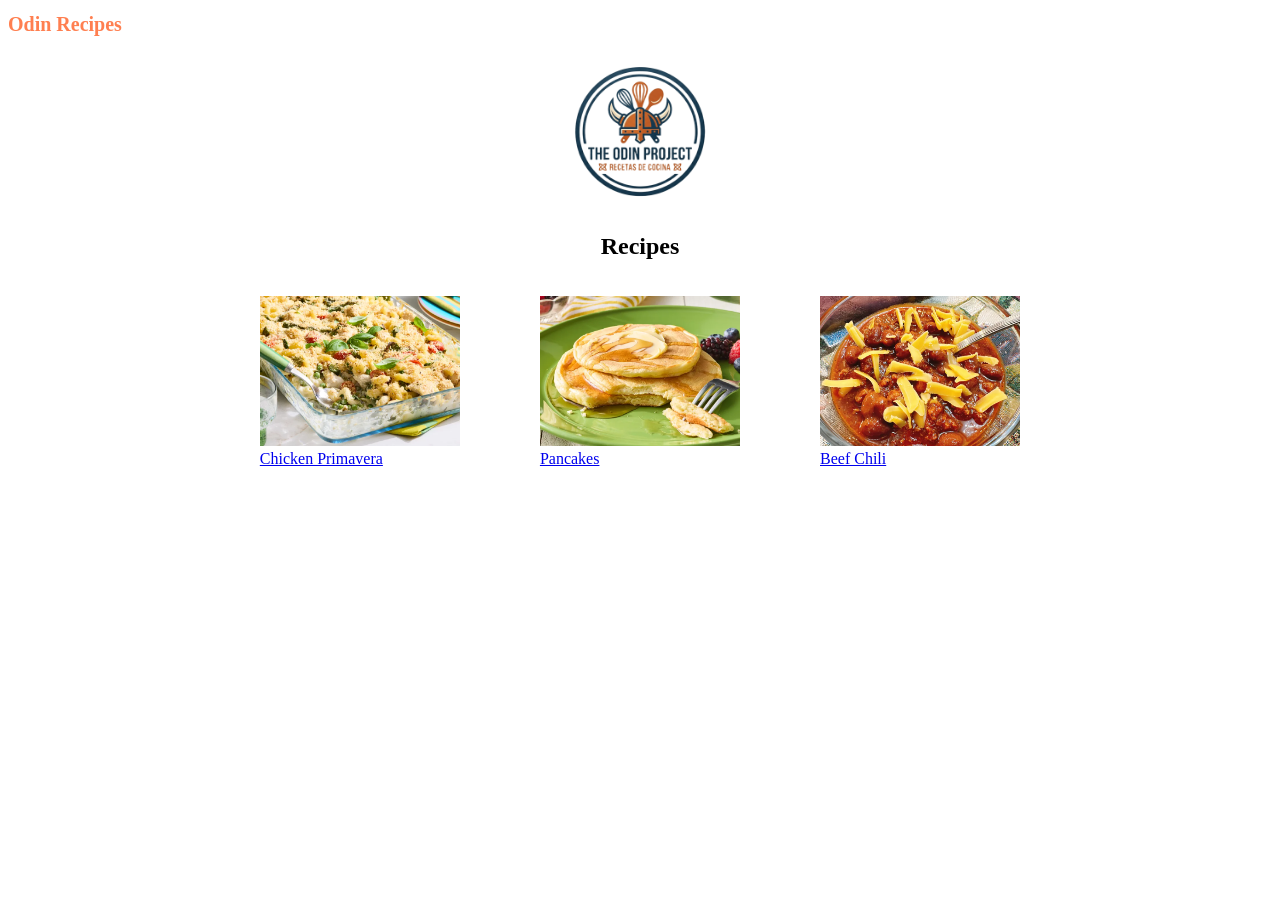
<file: index.html>
<!DOCTYPE html>
<html lang="en">
<head>
    <meta charset="UTF-8">
    <meta name="viewport" content="width=device-width, initial-scale=1.0">
    <link rel="stylesheet" href="/style.css">
    <title>Odin Recipes</title>
</head>
<body>
    <h1 class="title"><a href="/index.html">Odin Recipes</a></h1>
    <img class="logo" src="/images/Gemini_Generated_Image_xjz3tqxjz3tqxjz3 (1).png" alt="" width="300px">

    <h2 class="most">Recipes</h2>
    

    <div class="container">
        <div class="box"><a href="/recipes/Chicken Primavera Pasta Bake.html"><figure><img class="recipes-img" src="/images/1.webp" alt=""><figcaption>Chicken Primavera</figcaption></figure></a></div>
        <div class="box"><a href="/recipes/Pancakes.html"><figure><img class="recipes-img" src="/images/2.png" alt=""><figcaption>Pancakes</figcaption></figure></a></div>
        <div class="box"><a href="/recipes/Beef Chili.html"><figure><img class="recipes-img" src="/images/3.png" alt=""><figcaption>Beef Chili
</figcaption></figure></a></div>
    </div>
</body>
</html>
</file>
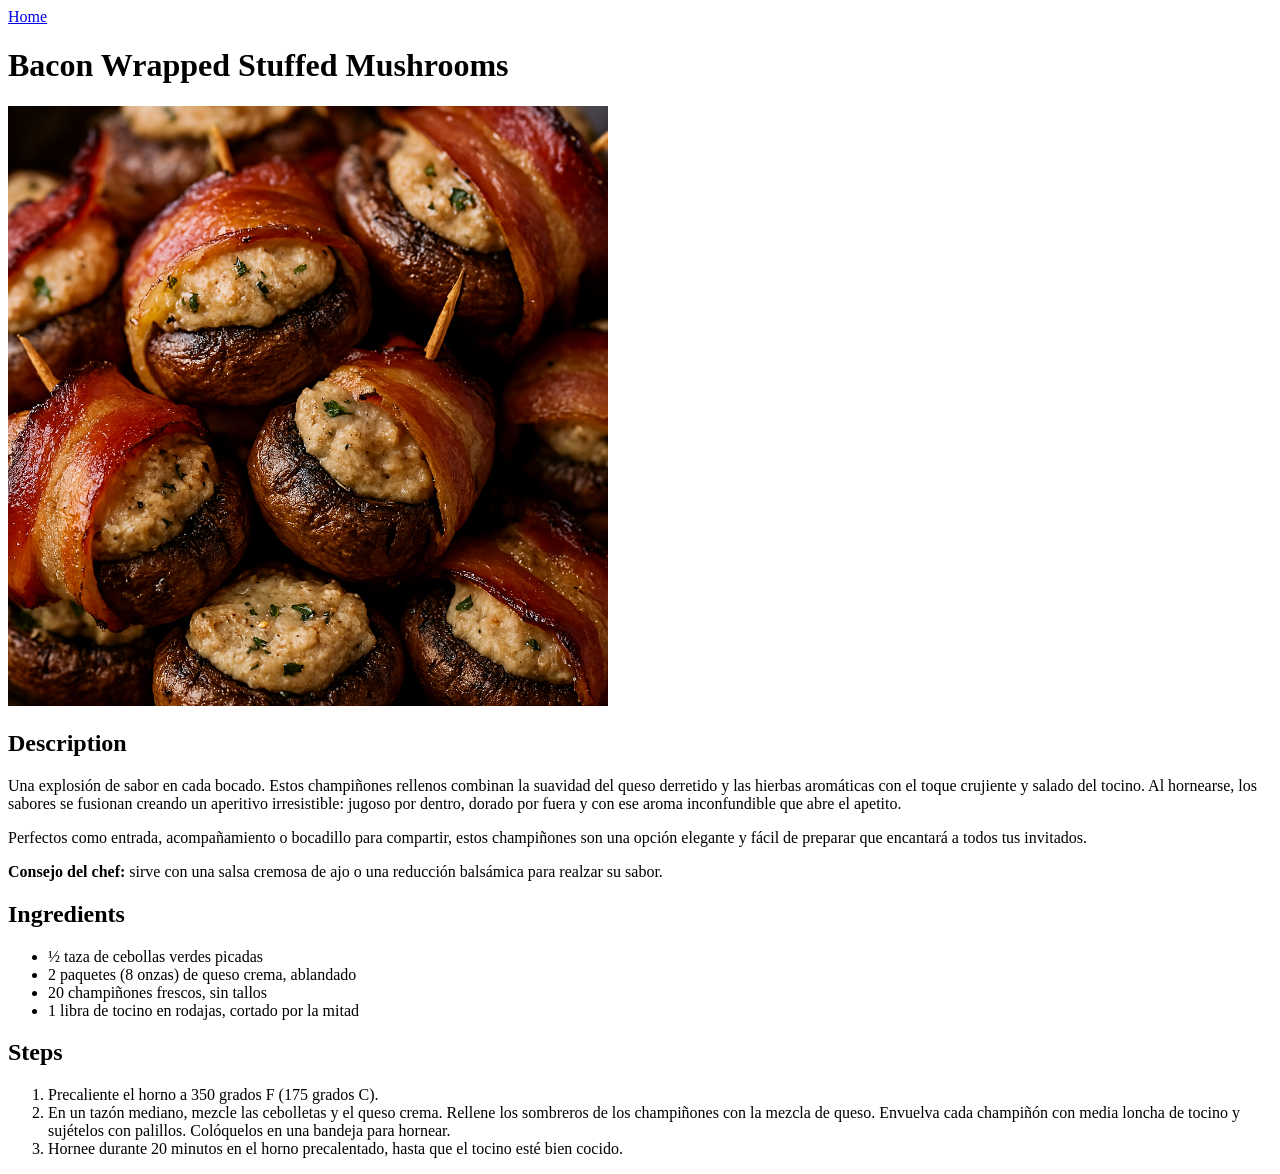
<file: recipes/Bacon Wrapped Stuffed Mushrooms.html>
<!DOCTYPE html>
<html lang="en">
<head>
    <meta charset="UTF-8">
    <meta name="viewport" content="width=device-width, initial-scale=1.0">
    <title>Bacon Wrapped Stuffed Mushrooms
</title>
</head>
<body>
    <a href="/index.html">Home</a>
    <h1>Bacon Wrapped Stuffed Mushrooms
</h1>
<img src="/img/Becon.png" alt="champiñones envueltos en becon" width="600">
<h2>Description</h2>
<p>Una explosión de sabor en cada bocado. Estos champiñones rellenos combinan la suavidad del queso derretido y las hierbas aromáticas con el toque crujiente y salado del tocino. Al hornearse, los sabores se fusionan creando un aperitivo irresistible: jugoso por dentro, dorado por fuera y con ese aroma inconfundible que abre el apetito.</p>
<p>Perfectos como entrada, acompañamiento o bocadillo para compartir, estos champiñones son una opción elegante y fácil de preparar que encantará a todos tus invitados.</p>
<p><strong>Consejo del chef:</strong> sirve con una salsa cremosa de ajo o una reducción balsámica para realzar su sabor.</p>

<h2>Ingredients</h2>
<ul>
    <li>½ taza de cebollas verdes picadas</li>
    <li>2 paquetes (8 onzas) de queso crema, ablandado</li>
    <li>20 champiñones frescos, sin tallos</li>
    <li>1 libra de tocino en rodajas, cortado por la mitad</li>
</ul>

<h2>Steps</h2>
<ol>
    <li>Precaliente el horno a 350 grados F (175 grados C).</li>
    <li>En un tazón mediano, mezcle las cebolletas y el queso crema. Rellene los sombreros de los champiñones con la mezcla de queso. Envuelva cada champiñón con media loncha de tocino y sujételos con palillos. Colóquelos en una bandeja para hornear.</li>
    <li>Hornee durante 20 minutos en el horno precalentado, hasta que el tocino esté bien cocido.</li>
</ol>
</body>
</html>
</file>
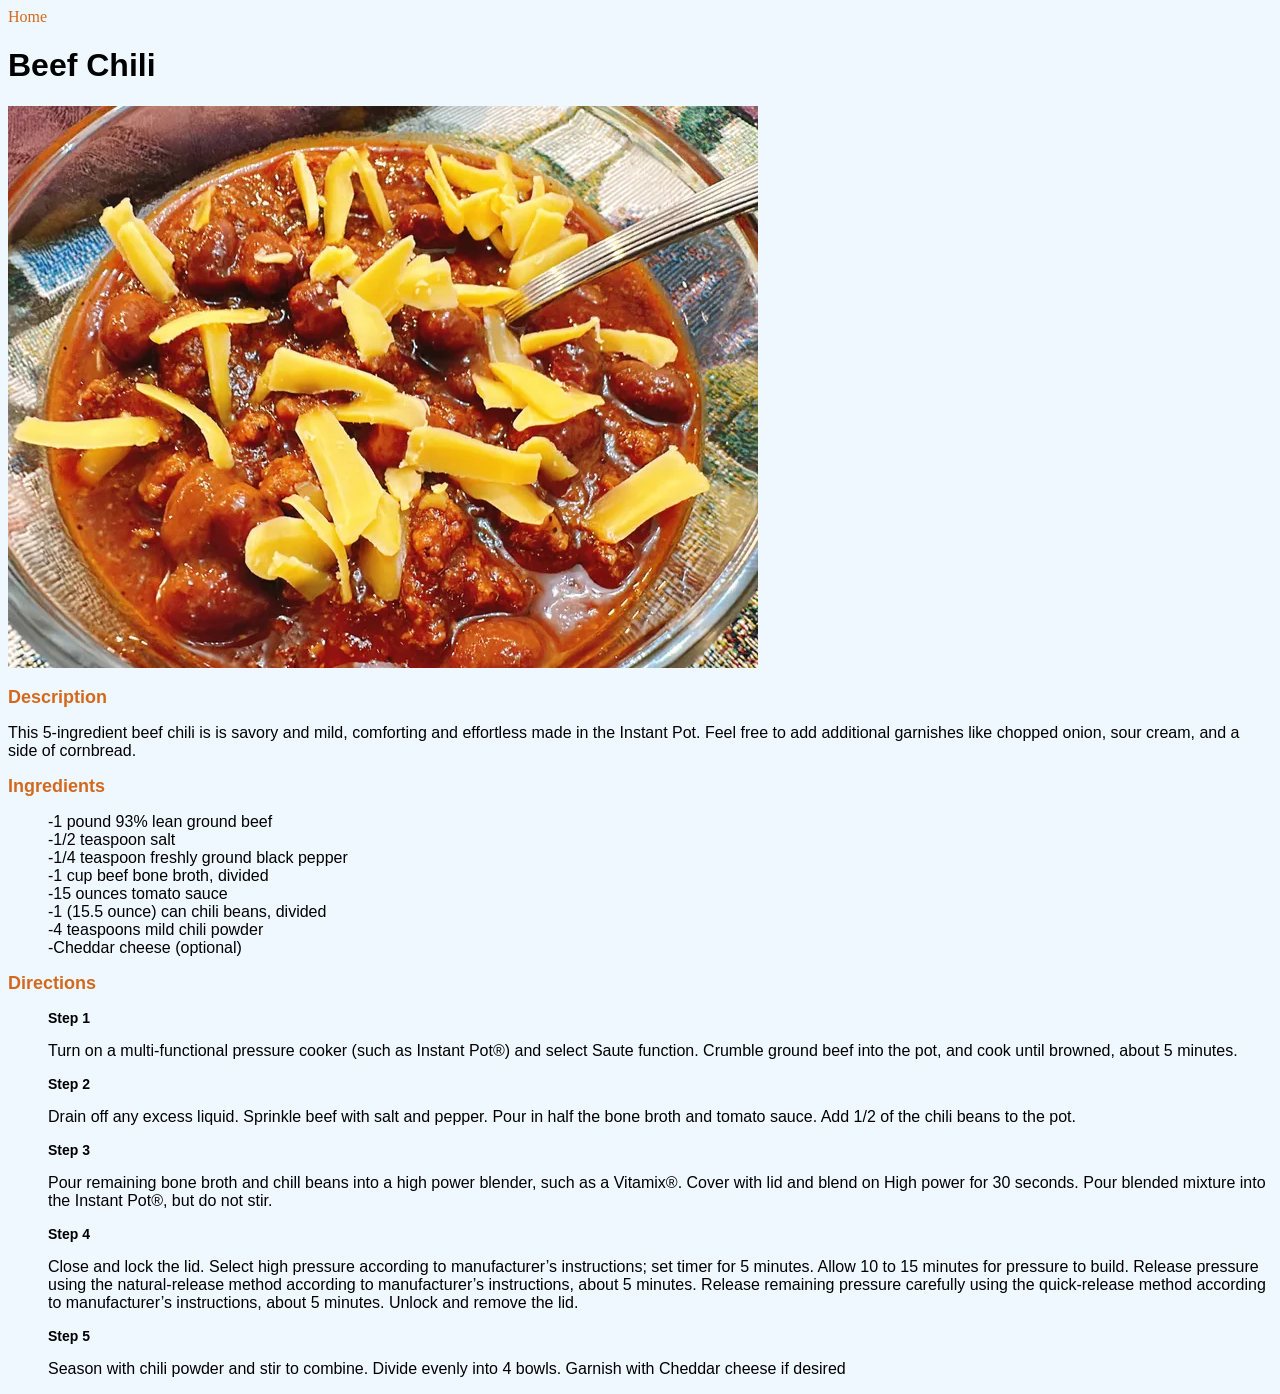
<file: recipes/Beef Chili.html>
<!DOCTYPE html>
<html lang="en">
<head>
    <meta charset="UTF-8">
    <meta name="viewport" content="width=device-width, initial-scale=1.0">
    <link rel="stylesheet" href="/recipes/styles-recipes0page/style-recipes.css">
    <title>Beef Chili</title>
</head>
<body>
    <a href="/index.html" class="home">Home</a>
    <h1>Beef Chili</h1>
    <img src="/images/3.png" alt="">

    <h2>Description</h2>
    <p>This 5-ingredient beef chili is is savory and mild, comforting and effortless made in the Instant Pot. Feel free to add additional garnishes like chopped onion, sour cream, and a side of cornbread.</p>

    <h2>Ingredients</h2>
    <ul>
        <li>-1 pound 93% lean ground beef</li>
        <li>-1/2 teaspoon salt</li>
        <li>-1/4 teaspoon freshly ground black pepper</li>
        <li>-1 cup beef bone broth, divided</li>
        <li>-15 ounces tomato sauce</li>
        <li>-1 (15.5 ounce) can chili beans, divided</li>
        <li>-4 teaspoons mild chili powder</li>
        <li>-Cheddar cheese (optional)</li>
    </ul>

    <h2>Directions</h2>
    <ol>
        <li>
            <h3>Step 1</h3>
            <p>Turn on a multi-functional pressure cooker (such as Instant Pot®) and select Saute function. Crumble ground beef into the pot, and cook until browned, about 5 minutes.</p>
        </li>
        <li>
            <h3>Step 2</h3>
            <p>Drain off any excess liquid. Sprinkle beef with salt and pepper. Pour in half the bone broth and tomato sauce. Add 1/2 of the chili beans to the pot. </p>
        </li>
        <li>
            <h3>Step 3</h3>
            <p>Pour remaining bone broth and chill beans into a high power blender, such as a Vitamix®. Cover with lid and blend on High power for 30 seconds. Pour blended mixture into the Instant Pot®, but do not stir.</p>
        </li>
        <li>
            <h3>Step 4</h3>
            <p>Close and lock the lid.  Select high pressure according to manufacturer’s instructions; set timer for 5 minutes. Allow 10 to 15 minutes for pressure to build. Release pressure using the natural-release method according to manufacturer’s instructions, about 5 minutes. Release remaining pressure carefully using the quick-release method according to manufacturer’s instructions, about 5 minutes. Unlock and remove the lid. </p>
        </li>
        <li>
            <h3>Step 5</h3>
            <p>Season with chili powder and stir to combine. Divide evenly into 4 bowls. Garnish with Cheddar cheese if desired</p>
        </li>
    </ol>
</body>
</html>
</file>
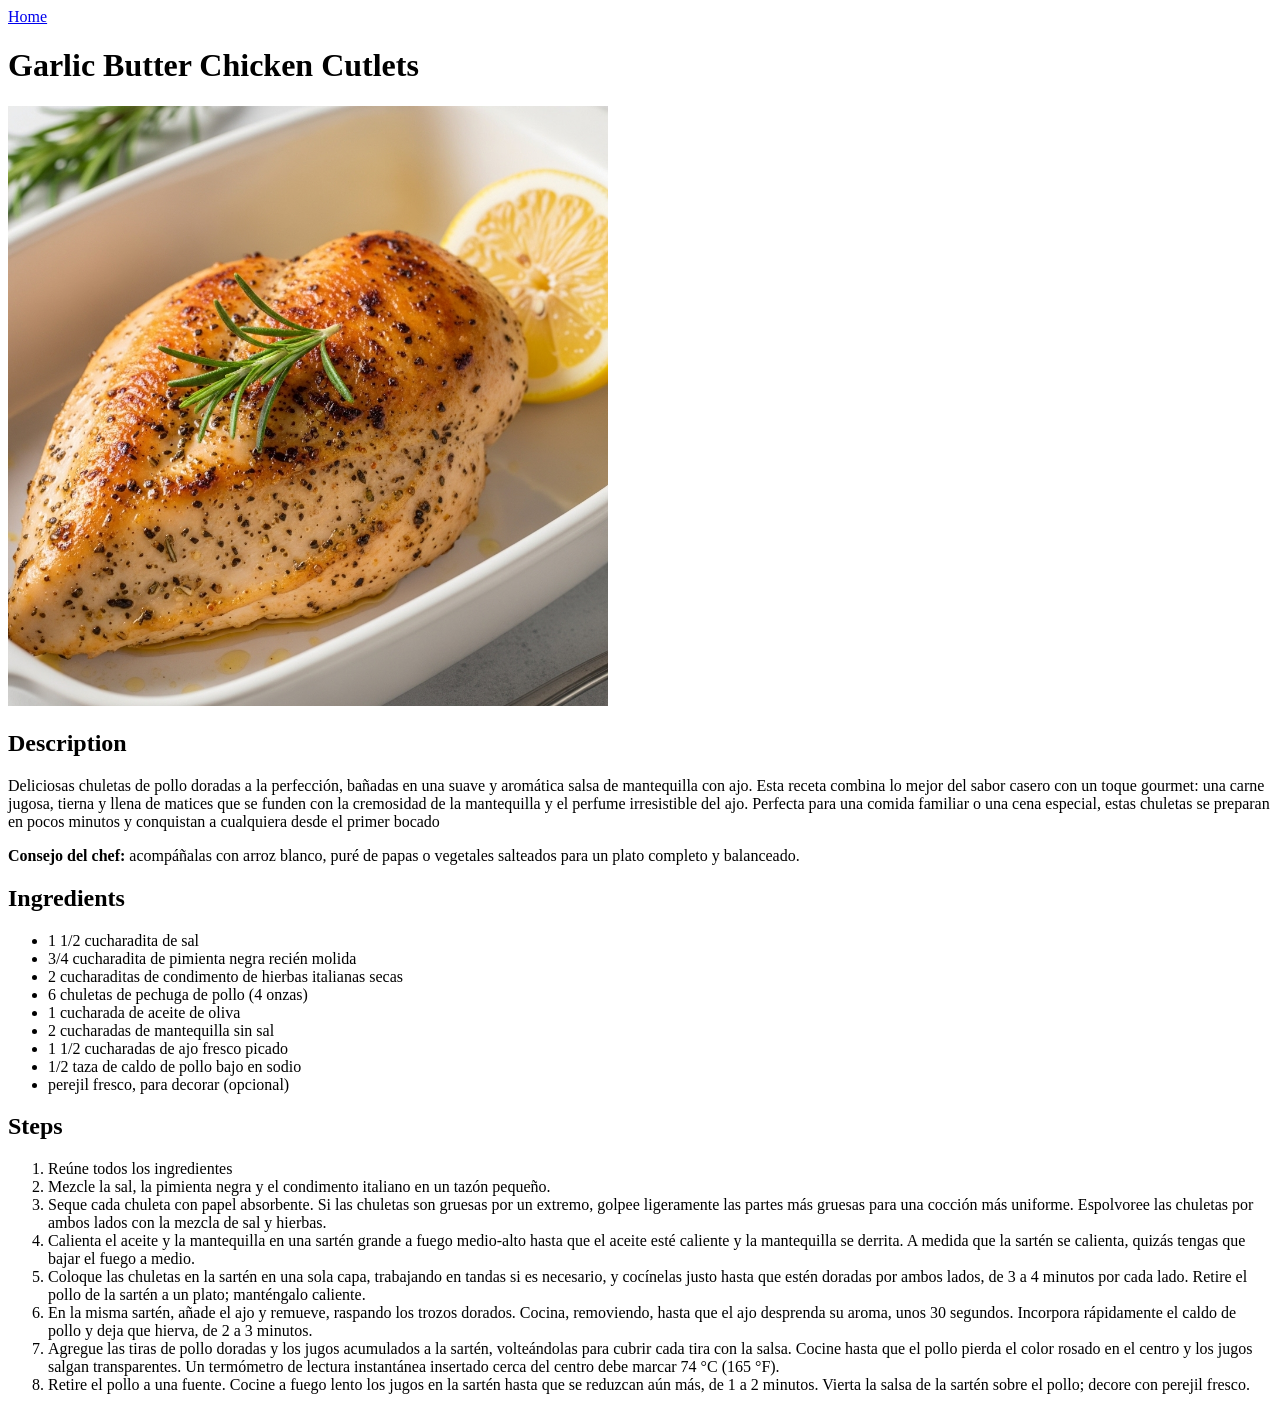
<file: recipes/Chicken Cutlets.html>
<!DOCTYPE html>
<html lang="en">
<head>
    <meta charset="UTF-8">
    <meta name="viewport" content="width=device-width, initial-scale=1.0">
    <title>Garlic Butter Chicken Cutlets
</title>
</head>
<body>
    <a href="/index.html">Home</a>

    <h1>Garlic Butter Chicken Cutlets</h1>
    <img src="/img/Pollo.png" alt="Chuleta de pollo frita" width="600">

    <h2>Description</h2>
    <p>Deliciosas chuletas de pollo doradas a la perfección, bañadas en una suave y aromática salsa de mantequilla con ajo. Esta receta combina lo mejor del sabor casero con un toque gourmet: una carne jugosa, tierna y llena de matices que se funden con la cremosidad de la mantequilla y el perfume irresistible del ajo.
Perfecta para una comida familiar o una cena especial, estas chuletas se preparan en pocos minutos y conquistan a cualquiera desde el primer bocado</p>
<p><strong>Consejo del chef:</strong> acompáñalas con arroz blanco, puré de papas o vegetales salteados para un plato completo y balanceado.</p>

<h2>Ingredients</h2>
<ul>
    <li>1 1/2 cucharadita de sal</li>
    <li>3/4 cucharadita de pimienta negra recién molida</li>
    <li>2 cucharaditas de condimento de hierbas italianas secas</li>
    <li>6 chuletas de pechuga de pollo (4 onzas)</li>
    <li>1 cucharada de aceite de oliva</li>
    <li>2 cucharadas de mantequilla sin sal</li>
    <li>1 1/2 cucharadas de ajo fresco picado</li>
    <li>1/2 taza de caldo de pollo bajo en sodio</li>
    <li>perejil fresco, para decorar (opcional)</li>
</ul>

<h2>Steps</h2>
<ol>
    <li>Reúne todos los ingredientes</li>
    <li>Mezcle la sal, la pimienta negra y el condimento italiano en un tazón pequeño.</li>
    <li>Seque cada chuleta con papel absorbente. Si las chuletas son gruesas por un extremo, golpee ligeramente las partes más gruesas para una cocción más uniforme. Espolvoree las chuletas por ambos lados con la mezcla de sal y hierbas. </li>
    <li>Calienta el aceite y la mantequilla en una sartén grande a fuego medio-alto hasta que el aceite esté caliente y la mantequilla se derrita. A medida que la sartén se calienta, quizás tengas que bajar el fuego a medio.</li>
    <li>Coloque las chuletas en la sartén en una sola capa, trabajando en tandas si es necesario, y cocínelas justo hasta que estén doradas por ambos lados, de 3 a 4 minutos por cada lado. Retire el pollo de la sartén a un plato; manténgalo caliente.</li>
    <li>En la misma sartén, añade el ajo y remueve, raspando los trozos dorados. Cocina, removiendo, hasta que el ajo desprenda su aroma, unos 30 segundos. Incorpora rápidamente el caldo de pollo y deja que hierva, de 2 a 3 minutos.</li>
    <li>Agregue las tiras de pollo doradas y los jugos acumulados a la sartén, volteándolas para cubrir cada tira con la salsa. Cocine hasta que el pollo pierda el color rosado en el centro y los jugos salgan transparentes. Un termómetro de lectura instantánea insertado cerca del centro debe marcar 74 °C (165 °F).</li>
    <li>Retire el pollo a una fuente. Cocine a fuego lento los jugos en la sartén hasta que se reduzcan aún más, de 1 a 2 minutos. Vierta la salsa de la sartén sobre el pollo; decore con perejil fresco.</li>
</ol>
</body>
</html>
</file>
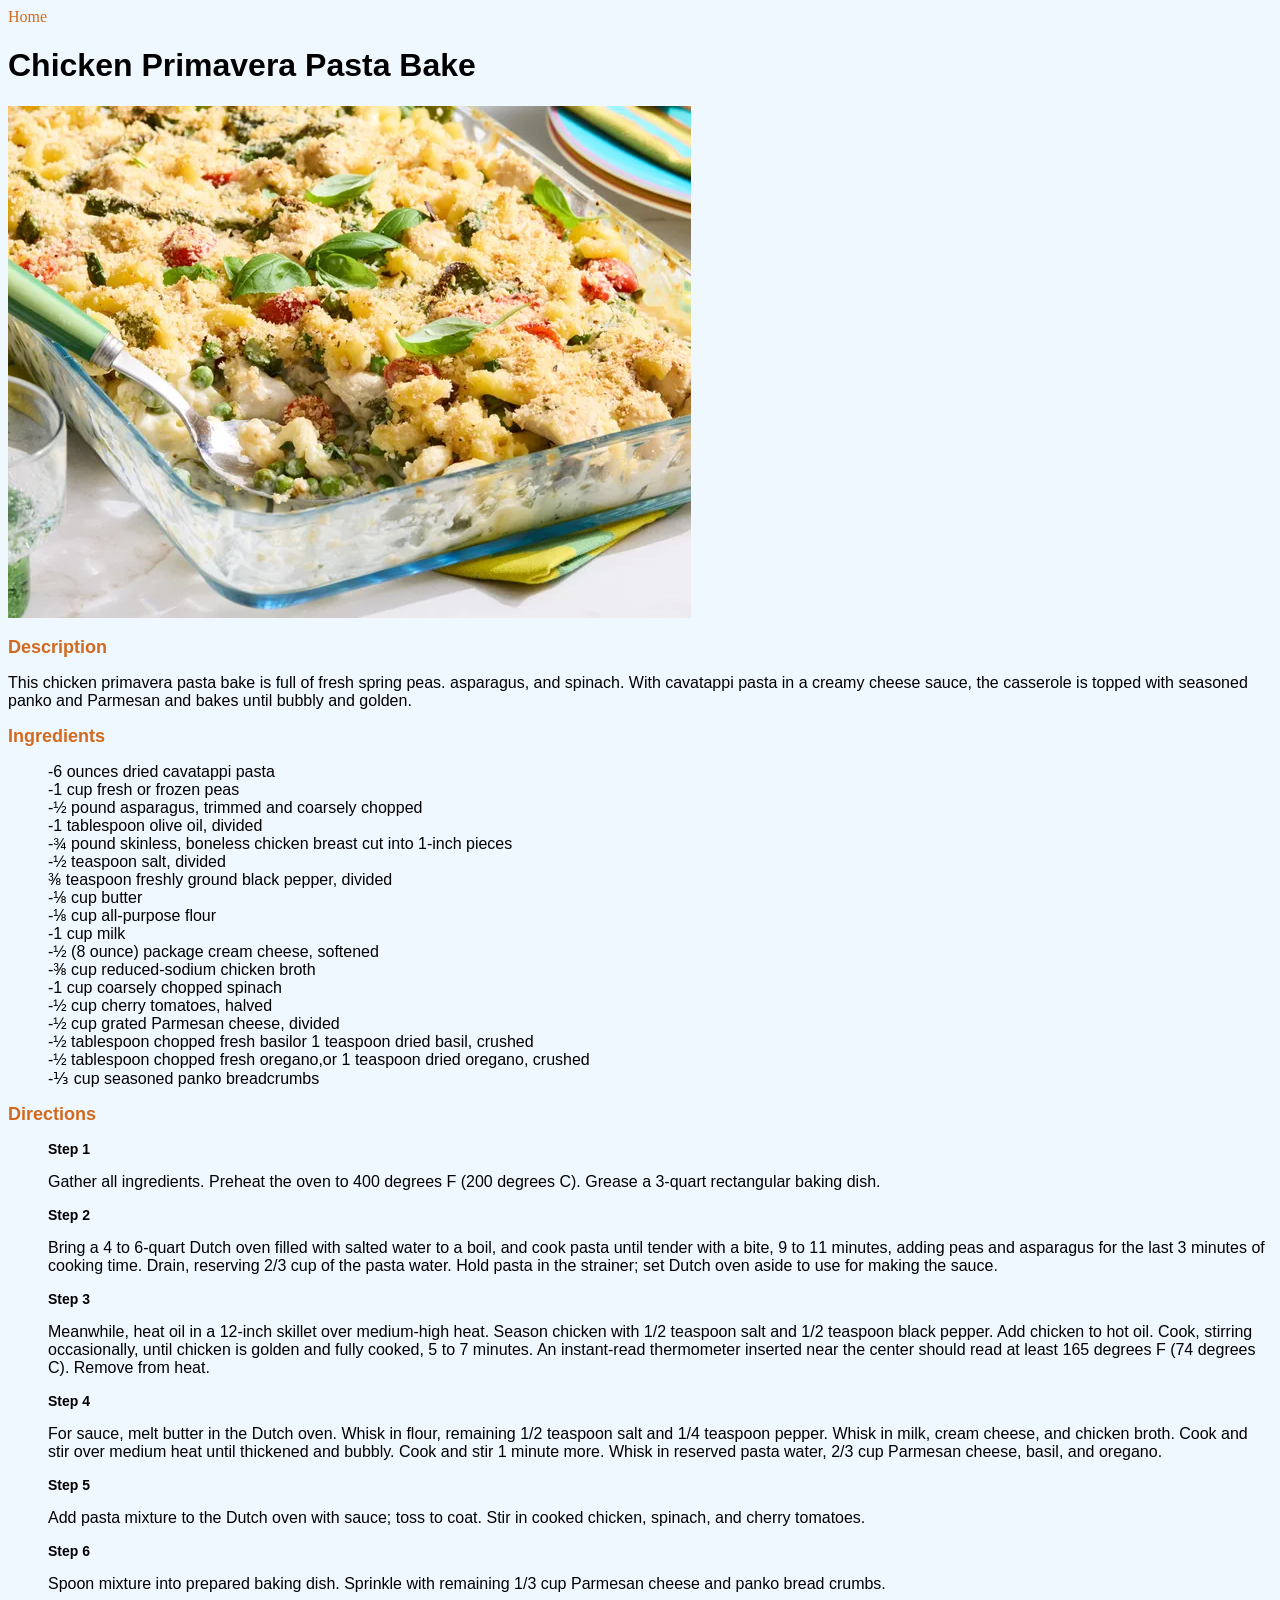
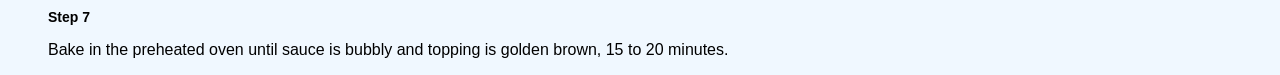
<file: recipes/Chicken Primavera Pasta Bake.html>
<!DOCTYPE html>
<html lang="en">
<head>
    <meta charset="UTF-8">
    <meta name="viewport" content="width=device-width, initial-scale=1.0">
    <link rel="stylesheet" href="/recipes/styles-recipes0page/style-recipes.css">
    <title>Chicken Primavera Pasta Bake
</title>
</head>
<body>
    <a href="/index.html" class="home">Home</a>
    <h1>Chicken Primavera Pasta Bake
</h1>
    <img src="/images/1.webp" alt="">
<h2>Description</h2>
<p>This chicken primavera pasta bake is full of fresh spring peas. asparagus, and spinach. With cavatappi pasta in a creamy cheese sauce, the casserole is topped with seasoned panko and Parmesan and bakes until bubbly and golden.</p>

<h2>Ingredients</h2>
<ul>
    <li>-6 ounces dried cavatappi pasta</li>
    <li>-1 cup fresh or frozen peas</li>
    <li>-½ pound asparagus, trimmed and coarsely chopped</li>
    <li>-1 tablespoon olive oil, divided</li>
    <li>-¾ pound skinless, boneless chicken breast cut into 1-inch pieces</li>
    <li>-½ teaspoon salt, divided</li>
    <li>⅜ teaspoon freshly ground black pepper, divided</li>
    <li>-⅛ cup butter</li>
    <li>-⅛ cup all-purpose flour</li>
    <li>-1 cup milk</li>
    <li>-½ (8 ounce) package cream cheese, softened</li>
    <li>-⅜ cup reduced-sodium chicken broth</li>
    <li>-1 cup coarsely chopped spinach</li>
    <li>-½ cup cherry tomatoes, halved</li>
    <li>-½ cup grated Parmesan cheese, divided</li>
    <li>-½ tablespoon chopped fresh basilor 1 teaspoon dried basil, crushed</li>
    <li>-½ tablespoon chopped fresh oregano,or 1 teaspoon dried oregano, crushed</li>
    <li>-⅓ cup seasoned panko breadcrumbs</li>
</ul>

<h2>Directions</h2>
<ol>
    <li>
        <h3>Step 1</h3>
        <p>Gather all ingredients. Preheat the oven to 400 degrees F (200 degrees C). Grease a 3-quart rectangular baking dish.</p>
    </li>
    <li>
        <h3>Step 2</h3>
        <p>Bring a 4 to 6-quart Dutch oven filled with salted water to a boil, and cook pasta until tender with a bite, 9 to 11 minutes, adding peas and asparagus for the last 3 minutes of cooking time. Drain, reserving 2/3 cup of the pasta water. Hold pasta in the strainer; set Dutch oven aside to use for making the sauce. </p>
    </li>
    <li>
        <h3>Step 3</h3>
        <p>Meanwhile, heat oil in a 12-inch skillet over medium-high heat. Season chicken with 1/2 teaspoon salt and 1/2 teaspoon black pepper. Add chicken to hot oil. Cook, stirring occasionally, until chicken is golden and fully cooked, 5 to 7 minutes. An instant-read thermometer inserted near the center should read at least 165 degrees F (74 degrees C). Remove from heat.</p>
    </li>
    <li>
        <h3>Step 4</h3>
        <p>For sauce, melt butter in the Dutch oven. Whisk in flour, remaining 1/2 teaspoon salt and 1/4 teaspoon pepper. Whisk in milk, cream cheese, and chicken broth. Cook and stir over medium heat until thickened and bubbly. Cook and stir 1 minute more. Whisk in reserved pasta water, 2/3 cup Parmesan cheese, basil, and oregano. </p>
    </li>
    <li>
        <h3>Step 5</h3>
        <p>Add pasta mixture to the Dutch oven with sauce; toss to coat. Stir in cooked chicken, spinach, and cherry tomatoes.</p>
    </li>
    <li>
        <h3>Step 6</h3>
        <p>Spoon mixture into prepared baking dish. Sprinkle with remaining 1/3 cup Parmesan cheese and panko bread crumbs.</p>
    </li>
    <li>
        <h3>Step 7</h3>
        <p>Bake in the preheated oven until sauce is bubbly and topping is golden brown, 15 to 20 minutes.</p>
    </li>
</ol>
</body>
</html>
</file>
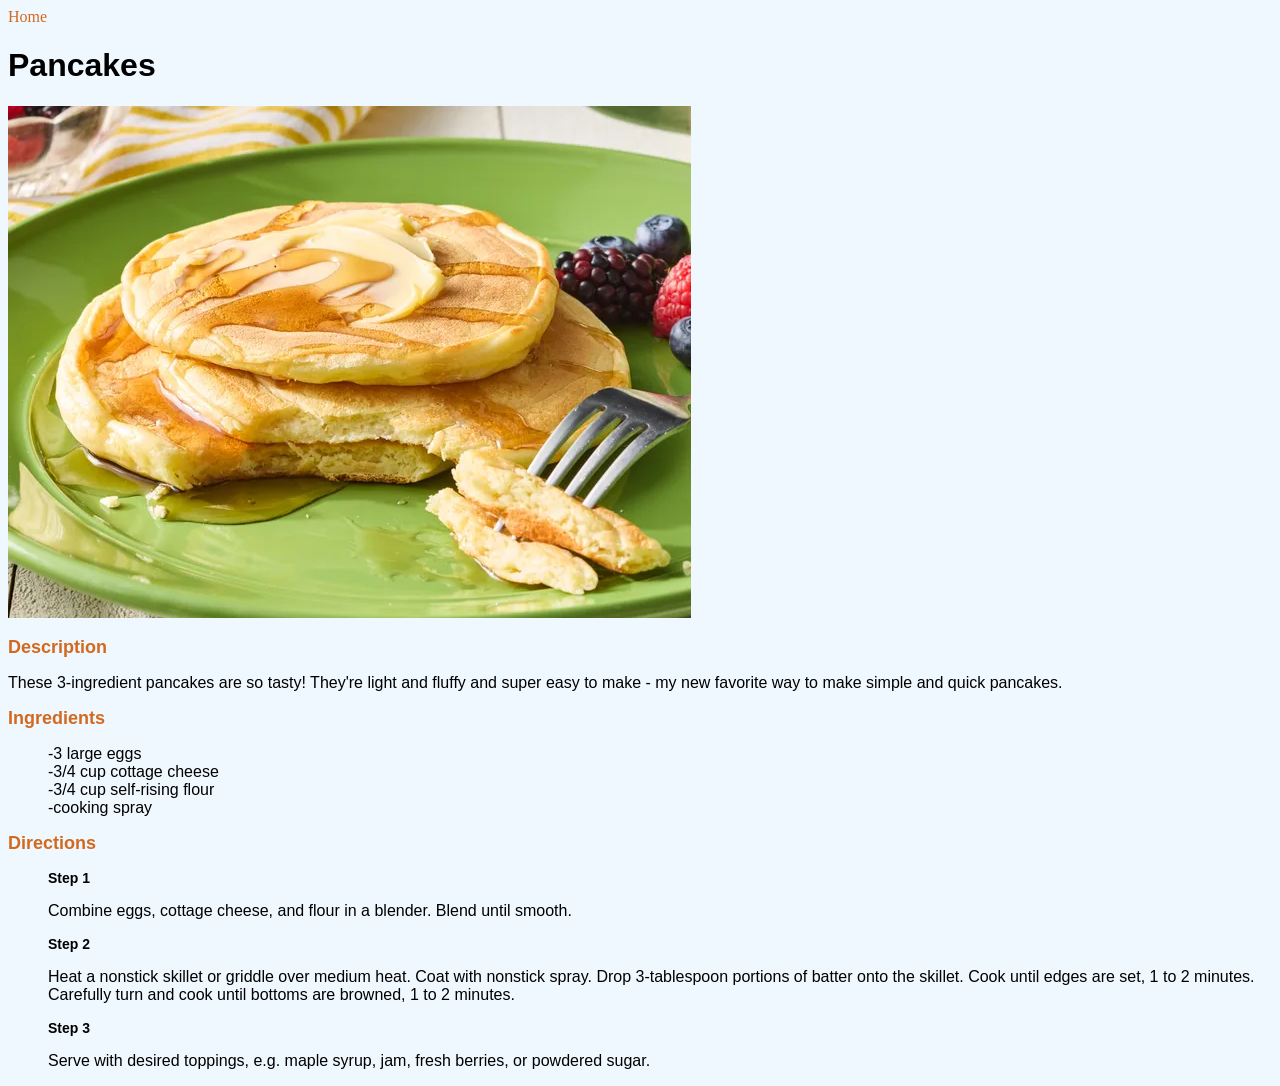
<file: recipes/Pancakes.html>
<!DOCTYPE html>
<html lang="en">
<head>
    <meta charset="UTF-8">
    <meta name="viewport" content="width=device-width, initial-scale=1.0">
    <link rel="stylesheet" href="/recipes/styles-recipes0page/style-recipes.css">
    <title>Pancakes</title>
</head>
<body>
    <a href="/index.html" class="home">Home</a>
    <h1>Pancakes</h1>
    <img src="/images/2.png" alt="">

    <h2>Description</h2>
    <p>These 3-ingredient pancakes are so tasty! They're light and fluffy and super easy to make - my new favorite way to make simple and quick pancakes.</p>
    
    <h2>Ingredients</h2>
    <ul>
        <li>-3 large eggs</li>
        <li>-3/4 cup cottage cheese</li>
        <li>-3/4 cup self-rising flour</li>
        <li>-cooking spray</li>
    </ul>

    <h2>Directions</h2>
    <ol>
        <li>
            <h3>Step 1</h3>
            <p>Combine eggs, cottage cheese, and flour in a blender. Blend until smooth.</p>
        </li>
        <li>
            <h3>Step 2</h3>
            <p>Heat a nonstick skillet or griddle over medium heat. Coat with nonstick spray. Drop 3-tablespoon portions of batter onto the skillet. Cook until edges are set, 1 to 2 minutes. Carefully turn and cook until bottoms are browned, 1 to 2 minutes.</p>
        </li>
        <li>
            <h3>Step 3</h3>
            <p>Serve with desired toppings, e.g. maple syrup, jam, fresh berries, or powdered sugar.</p>
        </li>
    </ol>
</body>
</html>
</file>
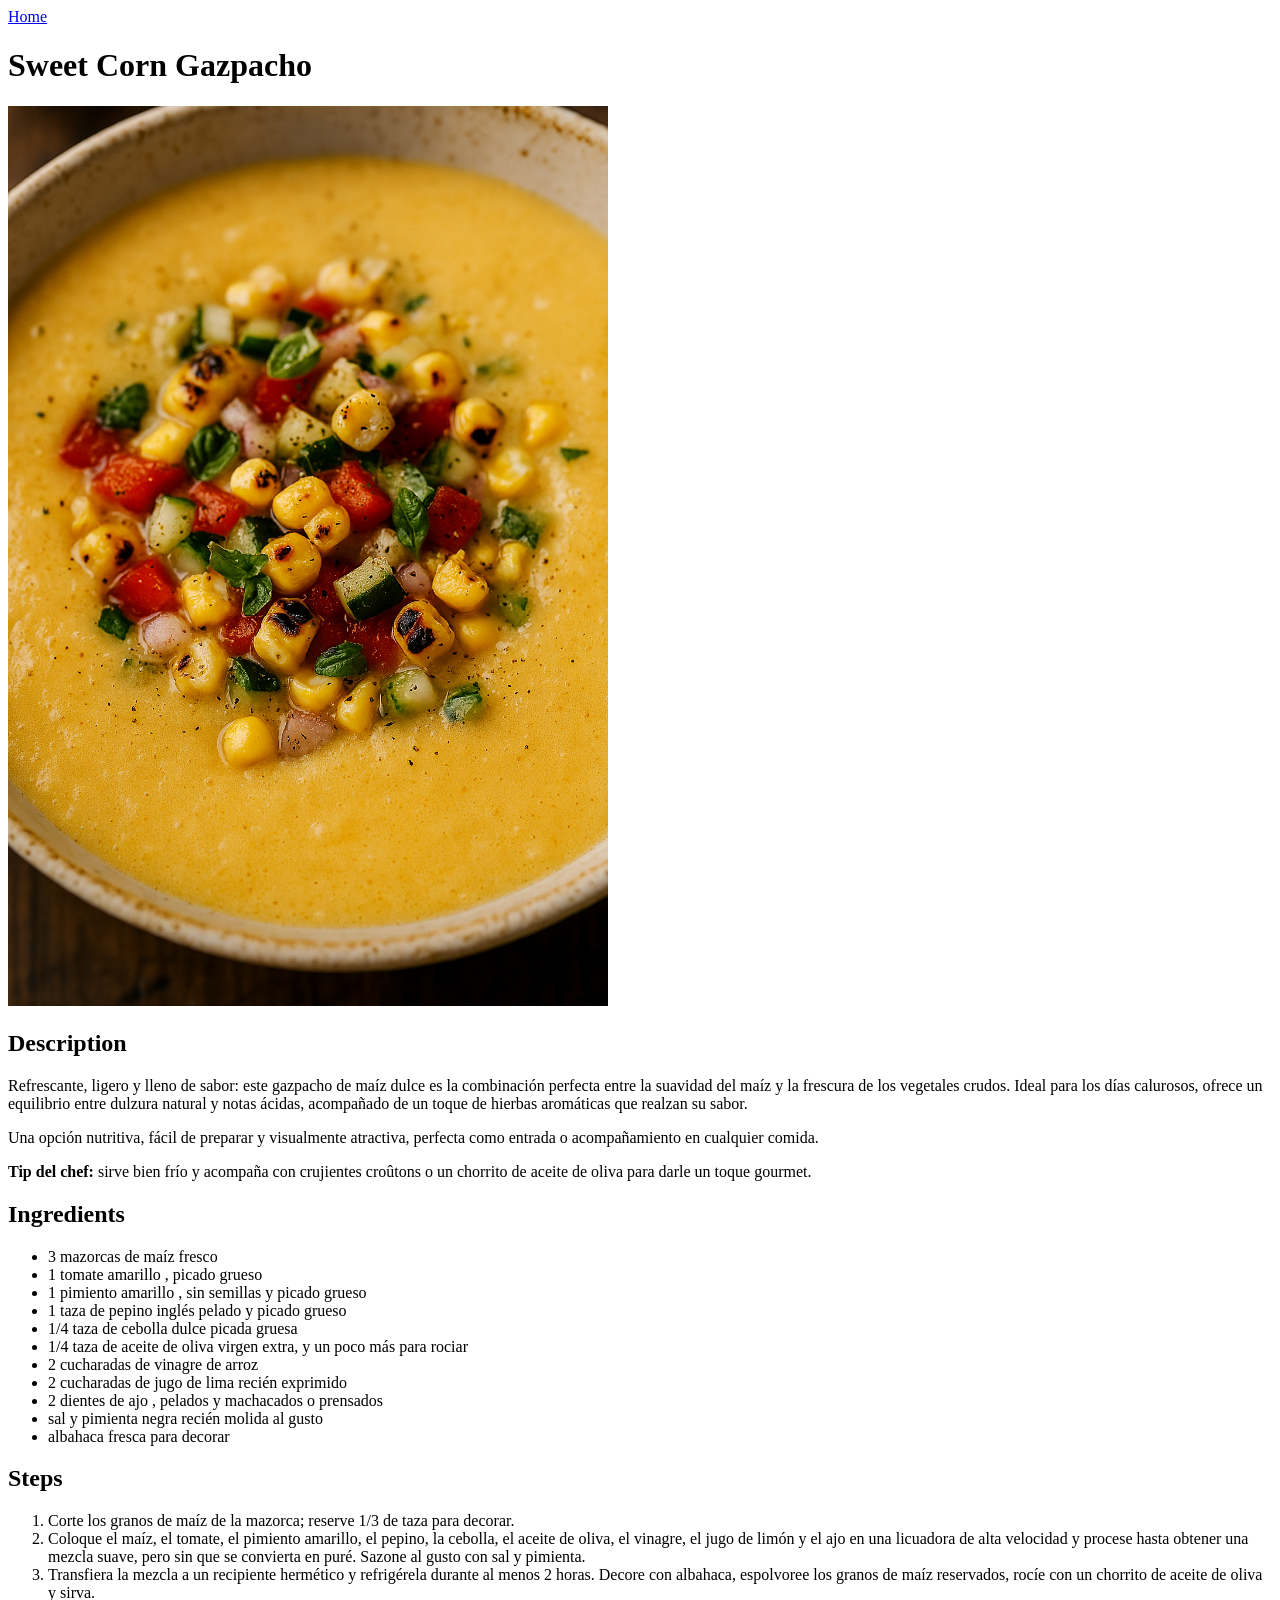
<file: recipes/Sweet Corn Gazpacho.html>
<!DOCTYPE html>
<html lang="en">
<head>
    <meta charset="UTF-8">
    <meta name="viewport" content="width=device-width, initial-scale=1.0">
    <title>Sweet Corn Gazpacho
</title>
</head>
<body>
    <a href="/index.html">Home</a>
    <h1>Sweet Corn Gazpacho</h1>
    <img src="/img/Sopa.png" alt="Gazpacho de maíz dulce" width="600">

    <h2>Description</h2>
    <p>Refrescante, ligero y lleno de sabor: este gazpacho de maíz dulce es la combinación perfecta entre la suavidad del maíz y la frescura de los vegetales crudos. Ideal para los días calurosos, ofrece un equilibrio entre dulzura natural y notas ácidas, acompañado de un toque de hierbas aromáticas que realzan su sabor.</p>
    <p>Una opción nutritiva, fácil de preparar y visualmente atractiva, perfecta como entrada o acompañamiento en cualquier comida.</p>
    <p><strong>Tip del chef:</strong> sirve bien frío y acompaña con crujientes croûtons o un chorrito de aceite de oliva para darle un toque gourmet.</p>

    <h2>Ingredients</h2>
    <ul>
        <li>3 mazorcas de maíz fresco</li>
        <li>1 tomate amarillo , picado grueso</li>
        <li>1 pimiento amarillo , sin semillas y picado grueso</li>
        <li>1 taza de pepino inglés pelado y picado grueso</li>
        <li>1/4 taza de cebolla dulce picada gruesa</li>
        <li>1/4 taza de aceite de oliva virgen extra, y un poco más para rociar</li>
        <li>2 cucharadas de vinagre de arroz</li>
        <li>2 cucharadas de jugo de lima recién exprimido</li>
        <li>2 dientes de ajo , pelados y machacados o prensados</li>
        <li>sal y pimienta negra recién molida al gusto</li>
        <li>albahaca fresca para decorar</li>
    </ul>

    <h2>Steps</h2>
    <ol>
        <li>Corte los granos de maíz de la mazorca; reserve 1/3 de taza para decorar.</li>
        <li>Coloque el maíz, el tomate, el pimiento amarillo, el pepino, la cebolla, el aceite de oliva, el vinagre, el jugo de limón y el ajo en una licuadora de alta velocidad y procese hasta obtener una mezcla suave, pero sin que se convierta en puré. Sazone al gusto con sal y pimienta.</li>
        <li>Transfiera la mezcla a un recipiente hermético y refrigérela durante al menos 2 horas. Decore con albahaca, espolvoree los granos de maíz reservados, rocíe con un chorrito de aceite de oliva y sirva.</li>
    </ol>
</body>
</html>
</file>
<file: style.css>
.title {
    font-size: 20px;
    
}

.title a {
    text-decoration: none;
    color: coral;
}
.logo {
    margin: auto;
    width: 300px;
    display: block;
}

.most {
    text-align: center;
}

.recipes-img {
    height: 150px;
}

.container {
    display: flex;
    justify-content: center;
}
</file>
<file: recipes/styles-recipes0page/style-recipes.css>
body {
    background-color: aliceblue;
}

h1 {
    font-family: Impact, Haettenschweiler, 'Arial Narrow Bold', sans-serif;
}

h2 {
    font-family:Verdana, Geneva, Tahoma, sans-serif;
    font-size: 18px;
    color: chocolate;
}

h3 {
    font-family:Verdana, Geneva, Tahoma, sans-serif;
    font-size: 14px;
}

p {
    font-family:Verdana, Geneva, Tahoma, sans-serif;
}

li {
    list-style: none;
    font-family:Verdana, Geneva, Tahoma, sans-serif;
}

.home {
    text-decoration: none;
    color: chocolate;
}
</file>
